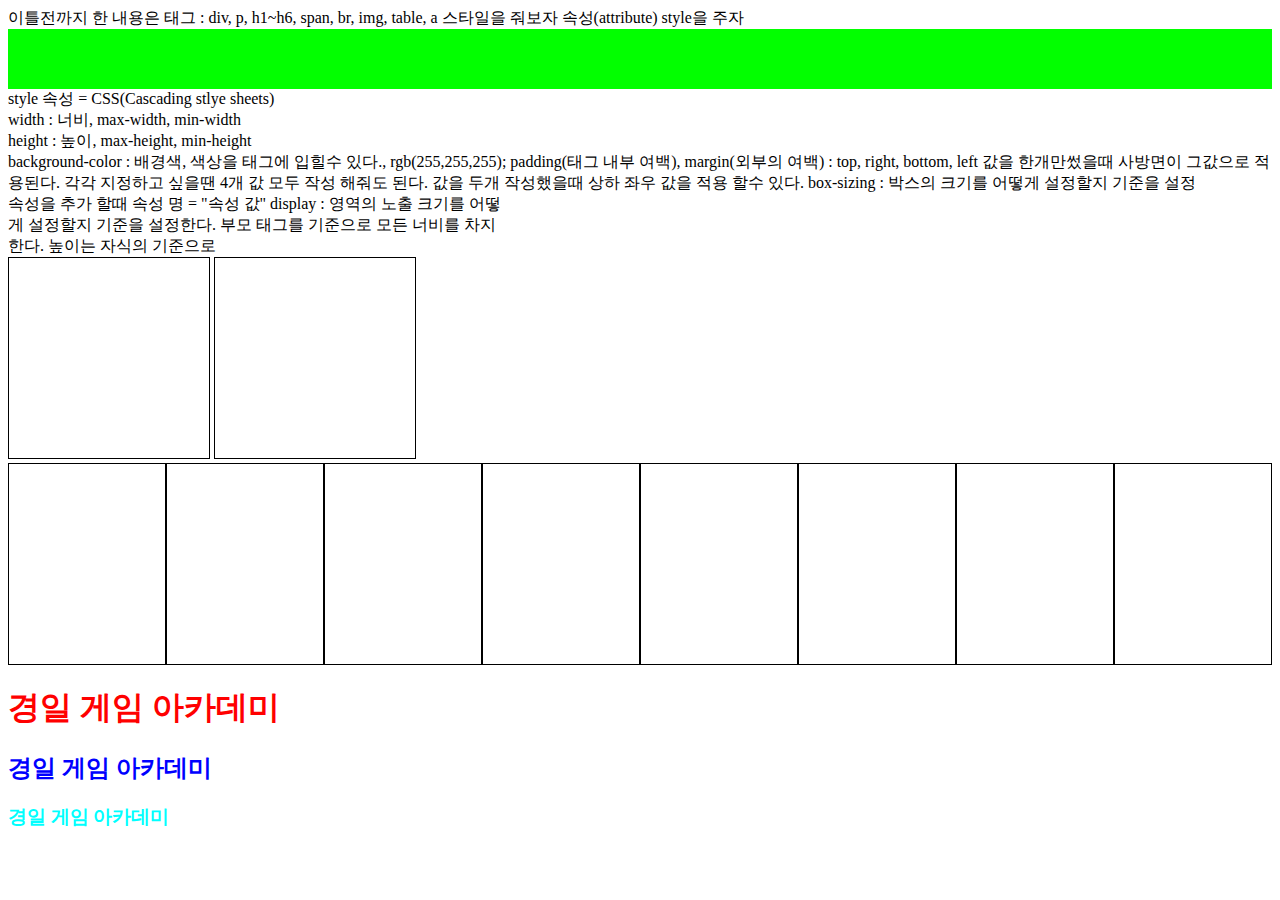
<file: index.html>
<!DOCTYPE html>
<html lang="en">
<head>
    <meta charset="UTF-8">
    <meta http-equiv="X-UA-Compatible" content="IE=edge">
    <meta name="viewport" content="width=device-width, initial-scale=1.0">
    <title>style</title>
</head>
<body>
    이틀전까지 한 내용은
    태그 : div, p, h1~h6, span, br, img, table, a
    스타일을 줘보자 속성(attribute) style을 주자

    <div style="width: 100%; height: 60px; background-color: rgb(2, 255, 0); padding: 0 0; margin: 0; box-sizing: border-box;"></div>
    style 속성 = CSS(Cascading stlye sheets) <br>
    width : 너비, max-width, min-width <br>
    height : 높이, max-height, min-height <br>
    background-color : 배경색, 색상을 태그에 입힐수 있다., rgb(255,255,255);
    padding(태그 내부 여백), margin(외부의 여백) : top, right, bottom, left
    값을 한개만썼을때 사방면이 그값으로 적용된다.
    각각 지정하고 싶을땐 4개 값 모두 작성 해줘도 된다.
    값을 두개 작성했을때 상하 좌우 값을 적용 할수 있다.
    box-sizing : 박스의 크기를 어떻게 설정할지 기준을 설정

    <!-- div는 블록 요소를 가지고 있는데 -->
    <div style="width: 500px;">
        <div style="display : block">
            속성을 추가 할때
            속성 명 = "속성 값"
            display : 영역의 노출 크기를 어떻게 설정할지 기준을 설정한다.
            부모 태그를 기준으로 모든 너비를 차지한다. 높이는 자식의 기준으로
        </div>
    </div>

    <div style="width: 100%;">
        <div style="width: 200px; height: 200px; border: 1px solid; display: inline-block;"></div>
        <div style="width: 200px; height: 200px; border: 1px solid; display: inline-block;"></div>
    </div>
    <!-- inline은 자신의 크기 만큼만 영역을 차지한다. -->

    <!-- display flex를 알아보자 -->
    <div style="display: flex;">
        <div style="width: 200px; height: 200px; border: 1px solid;"></div>
        <div style="width: 200px; height: 200px; border: 1px solid;"></div>
        <div style="width: 200px; height: 200px; border: 1px solid;"></div>
        <div style="width: 200px; height: 200px; border: 1px solid;"></div>
        <div style="width: 200px; height: 200px; border: 1px solid;"></div>
        <div style="width: 200px; height: 200px; border: 1px solid;"></div>
        <div style="width: 200px; height: 200px; border: 1px solid;"></div>
        <div style="width: 200px; height: 200px; border: 1px solid;"></div>
    </div>

    <div>
        <h1 style="color : red">경일 게임 아카데미</h1>
        <h2 style="color : blue">경일 게임 아카데미</h2>
        <h3 style="color : aqua">경일 게임 아카데미</h3>
    </div>

    

</body>
</html>
</file>
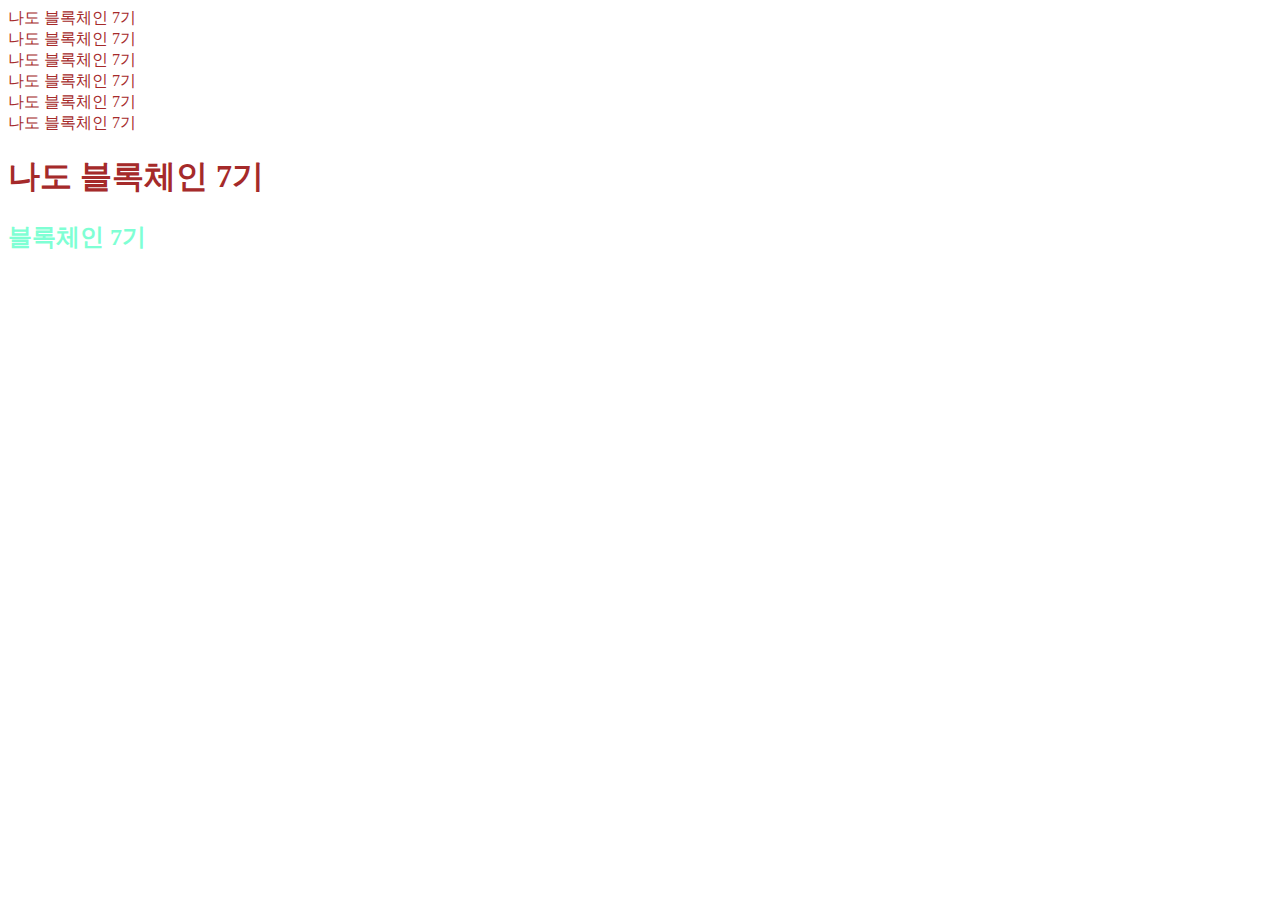
<file: day_3.html>
<!DOCTYPE html>
<html lang="en">
<head>
    <meta charset="UTF-8">
    <meta http-equiv="X-UA-Compatible" content="IE=edge">
    <meta name="viewport" content="width=device-width, initial-scale=1.0">
    <title>style 선택자</title>
    <style>
        /* 태그들의 속성을 작성하고 태그에 한번에 적용 시켜줄수 있다. */
        /* id 선택자는 css 작성에서 #을 이름의 앞에 붙여준다. */
        /* id 속성의 스타일을 우선으로 한다. */
        #test{
            color : red;
        }
        /* class 선택자는 css 작성에서 .을 이름의 앞에 붙여준다. */
        .block7{
            color: aqua;
        }
        /* 같은 속성이 두번 작성되었을때 맨 밑으로 작성된 속성이 적용 된다. */
        .block7{
            color: blue;
        }
        /* *선택자는 모든 태그에 스타일을 적용시킨다. */
        *{
            color: aquamarine;
        }

        /* 태그 선택자 태그의 이름으로도 스타일을 줄수가 있다. */
        div{
            color: blueviolet;
        }

        /* 여러 태그에 속성을 같이 적용시킬때 */
        div,h1{
            color: brown;
        }

        /* 자식 선택자 */
        /* 부모태그 div의 p자식 태그 선택자 */
        div p{
            /* 부모 태그 안에 자식태그에 스타일을 주고 싶을때 */
        }

        .test .content{
            /* test클래스를 가지고 있는 태그의 자식 태그중 content 클래스를 가지고 있는 태그 */
            /* 
                <div class="test">
                    <div class="content">
                        이 자식 태그가 스타일이 적용됨
                    </div>
                </div>
            */
        }

        /* test클래스와 content클래스를 둘다 가지고 있는 태그 */
        .test.content{
            /* 두 클래스를 모두 가지고 있을때 적용 */
            /* 
                <div class="test content"></div>
            */
        }

        /* 자식 태그중 해당 클래스를 가지고 있고 바로 아래 자식일때 */
        .test > .content{
            /* test클래스를 가지고 있는 태그 자식중 content클래스를 가지고 있는 자식중에 제일 첫번째 자식 */
            /* 
                <div class="test">
                  <div class="content">
                    이 태그만 스타일이 적용 된다.
                  </div>  
                  <div class="content">
                  </div>  
                  <div class="content">
                  </div>  
                </div>
            */
        }

    </style>
</head>
<body>



    <!-- id 선택자 : id 선택자는 문서 안에서 한번만 적용호된다.
                    중복되면 안되고 고유의 명을 정해준다. 레이아웃 스타일을 지정해주거나
                    이후 자바스크립트를 사용할때 웹 요소를 구분할때 사용한다. -->
    <!-- id 속성의 스타일을 우선으로 한다. -->
    <!-- <div id="test" class="block7">나는 id</div> -->
    <!-- class 선택자 : 같은 태그라도 다른 스타일을 적용시킬때 클래스 선택자를 사용한다.
                        태그의 클래스명이 중복되어도 괜찮다. -->
    <!-- <div class="block7">나는 블록체인 7기</div> -->
    <div>나도 블록체인 7기</div>
    <div>나도 블록체인 7기</div>
    <div>나도 블록체인 7기</div>
    <div>나도 블록체인 7기</div>
    <div>나도 블록체인 7기</div>
    <div>나도 블록체인 7기</div>
    <h1>나도 블록체인 7기</h1>
    <h2>블록체인 7기</h2>
</body>
</html>
</file>
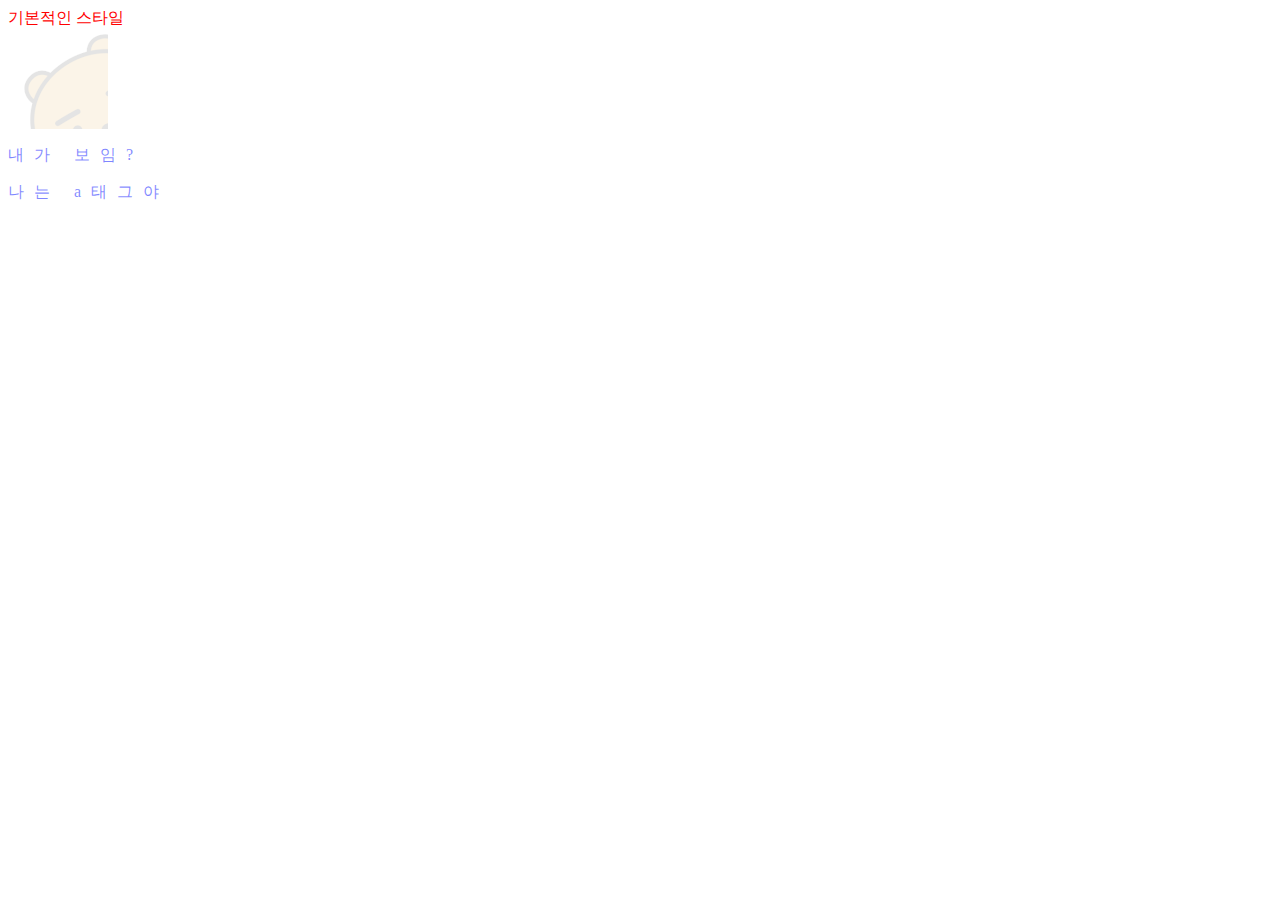
<file: index2.html>
<!DOCTYPE html>
<html lang="en">
<head>
    <meta charset="UTF-8">
    <meta http-equiv="X-UA-Compatible" content="IE=edge">
    <meta name="viewport" content="width=device-width, initial-scale=1.0">
    <title>CSS</title>
    <style>
        /* CSS 코드를 이곳에 작성 */
    </style>
    <link rel="stylesheet" href="./style.css">
    <!-- link 태그는 외부의 css파일이나 favicon을 가져올때 주로 사용한다.
        favicon은 브라우저의 아이콘 이미지 -->
</head>
<body>
    <div>기본적인 스타일</div>
    <div class="content">
        <img src="[data-uri]" alt="">
    </div>
    <p class="text">내가 보임?</p>
    <a class="text" href="">나는 a태그야</a>
</body>
</html>
</file>
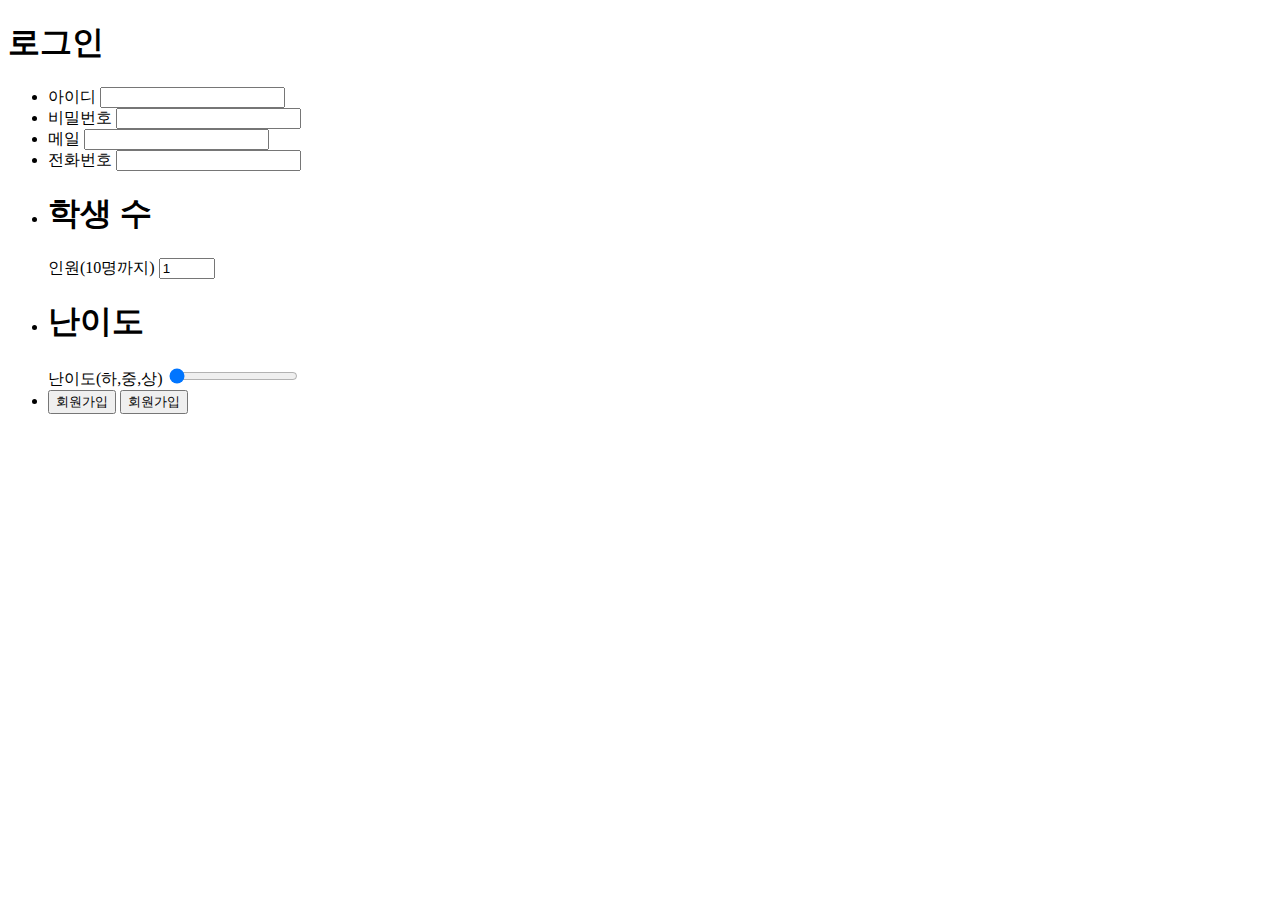
<file: input.html>
<!DOCTYPE html>
<html lang="en">
<head>
    <meta charset="UTF-8">
    <meta http-equiv="X-UA-Compatible" content="IE=edge">
    <meta name="viewport" content="width=device-width, initial-scale=1.0">
    <title>input</title>
</head>
<body>
    <h1>로그인</h1>
    <ul>
        <li>
            <label for="">아이디</label>
            <!-- input을 사용할때 라벨 붙이는것처럼 input태그의 이름 -->
            <input type="text" id="user_id">
            <!-- 
                input태그 타입
                hidden : 사용자에게 보이지 않지만 서버로 값을 넘길수 있다.
                search : 검색 상자를 넣는다.
                tel : 전화번호를 입력하는 필드를 넣는다.
                url : url주소를 입력할수 있는 필드를 넣는다.
                email : 메일주소를 입력할수 있는 필드를 넣는다.
                password : 비밀번호를 입력할수 있는 필드를 넣는다.
                datetime : 국제 표준시로 설정된 날짜와 시간을 넣는다.
                date : 사용자 지역을 기준으로 날짜 연,월,일을 넣는다.
                month : 사용자 지역을 기준으로 날짜 연,월
                week : 사용자 지역 기준 연,주
                range : 숫자로된 수치를 조절할수 있는 슬라이드 막대를 만든다.
                color : 색상표를 만든다.
                checkbox : 주어진 항목에서 2개이상 선택 가능한 체크 박스
                radio : 1개만 선택할수있는 체크박스를 만든다.
                file : 파일을 첨부할수 있는 버튼
                image : 버튼대신 사용할 이미지를 넣는다.
                button : 버튼을 넣는다.
             -->
        </li>
        <li>
            <label for="">비밀번호</label>
            <input type="password" id="pwd">
        </li>
        <li>
            <label for="">메일</label>
            <input type="email" id="mail">
        </li>
        <li>
            <label for="">전화번호</label>
            <input type="tel" id="phone">
        </li>
        <li>
            <h1>학생 수</h1>
            <label for="">인원(10명까지)</label>
            <input type="number" value="1" min="0" max="10" step="1">
            <!-- value 초기 값 min 최소값 max가 최대값 step값이 증가하는량 -->
        </li>
        <li>
            <h1>난이도</h1>
            <label for="">난이도(하,중,상)</label>
            <input type="range" value="1" min="1" max="3">
        </li>
        <li>
            <input type="submit" value="회원가입">
            <!-- button 태그는 타입을 정해줄수 있는데 기본 속성이 submit -->
            <button>회원가입</button>
        </li>
    </ul>
</body>
</html>
</file>
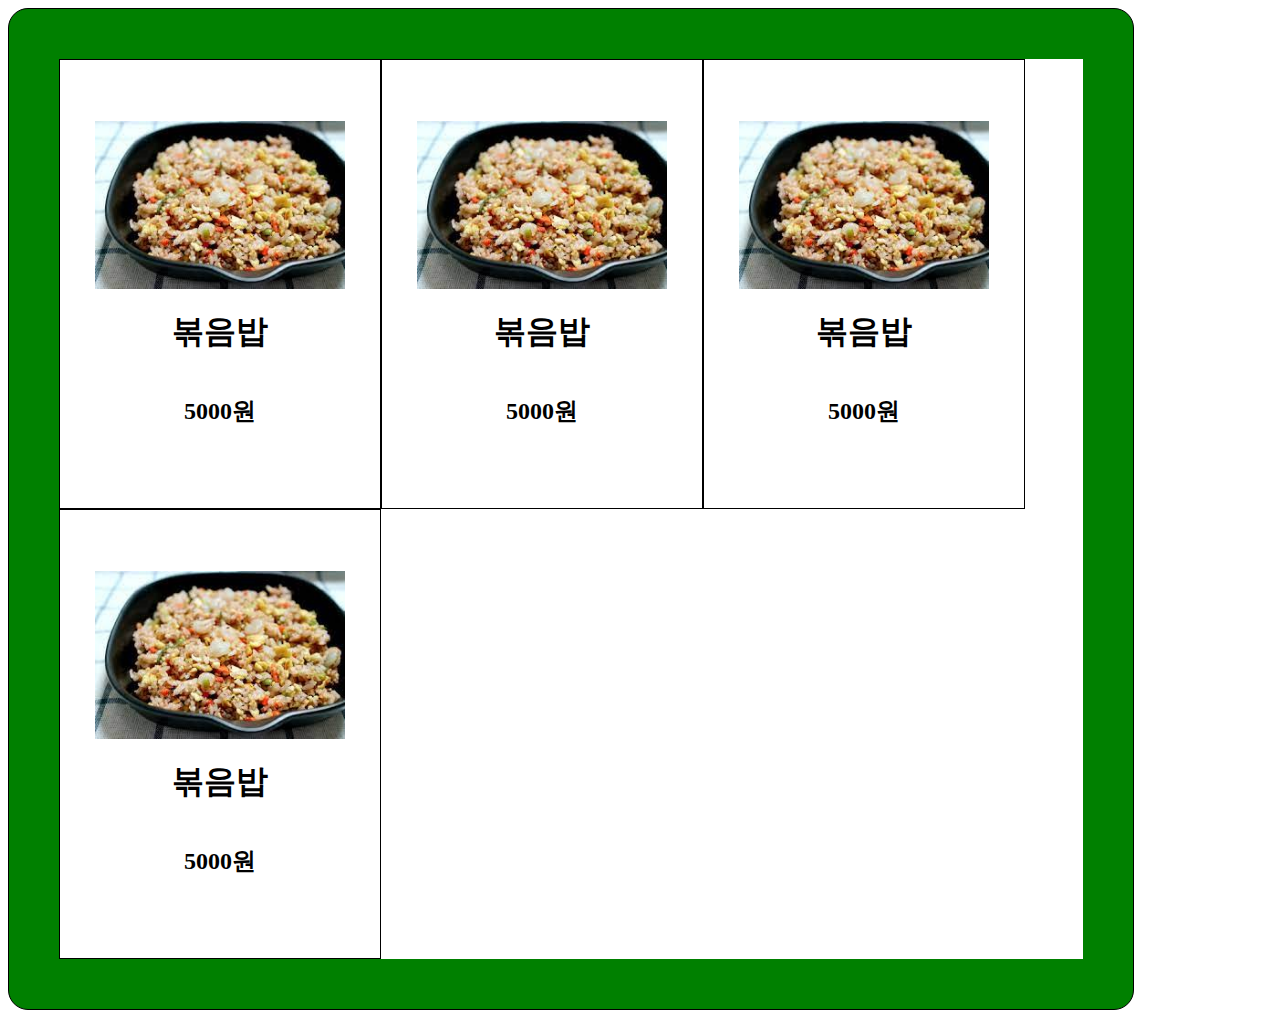
<file: menu.html>
<!DOCTYPE html>
<html lang="en">
<head>
    <meta charset="UTF-8">
    <meta http-equiv="X-UA-Compatible" content="IE=edge">
    <meta name="viewport" content="width=device-width, initial-scale=1.0">
    <title>메뉴판</title>
    <style>
        /* class로 작성할때 */
        .item{
            display: flex;
            flex-direction: column;
            justify-content: center;
            align-items: center;
            border: 1px solid;
            width: 300px;
            padding: 10px;
        }
        /* 태그 이름 선택자 */
        img{
            width: 250px;
        }
        body{
            width: 100%;
            height: 100vh;
        }
        #content{
            width: 80%;
            height: 100%;
            background-color: green;
            /* border-radius : 모서리 부분을 타원으로 깎아준다. */
            border-radius: 20px;
            border: 1px solid;
            padding: 50px;
        }
        #warp{
            display: flex;
            width: 100%;
            height: 100%;
            background-color: white;
            flex-wrap: wrap;
        }
    </style>
</head>
<body>
    <!-- 
        1. 메뉴 하나만들고
        메뉴에 필요한건
        - 이미지
        - 제목
        - 서브 제목
        메뉴는 여러개 일거 같아.
        class로 만들어야겠다.

     -->
     <div id="content">
        <div id="warp">
            <div class="item">
               <img src="[data-uri]" alt="볶음밥 이미지">
               <h1>볶음밥</h1>
               <h2>5000원</h2>
            </div>
            <div class="item">
               <img src="[data-uri]" alt="볶음밥 이미지">
               <h1>볶음밥</h1>
               <h2>5000원</h2>
            </div>
            <div class="item">
               <img src="[data-uri]" alt="볶음밥 이미지">
               <h1>볶음밥</h1>
               <h2>5000원</h2>
            </div>
            <div class="item">
               <img src="[data-uri]" alt="볶음밥 이미지">
               <h1>볶음밥</h1>
               <h2>5000원</h2>
            </div>
        </div>
     </div>
</body>
</html>
</file>
<file: style.css>
/* style 태그에 작성했던 방식으로 코드를 작성 해주면 된다. */
div{
    color: red;
}

/* basic css */

.display {
    display: block;
    /* block은 블록 요소, div태그의 기본값, 자기의 너비를 전부 갖고 옆에 아무도 없어야 한다. */
    
    display: inline;
    /* 인라인, span, a 등등 기본값을 인라인으로 가지고 있고 옆으로 태그가 자리 할수 있다. */

    display: flex;
    /* 자식 태그들을 정렬시킬수 있다. 정렬시키는 방식은 여러가지 있다. */

    display: inherit;
    /* 부모한테 값을 가져와서 적용시킨다. 사용할 일이 거의 없긴함 */

    display: initial;
    /* 태그가 기본적으로 가지고 있던 속성으로 초기화 기본값으로 적용 */

    display: none;
    /* 화면에서 지운다 태그를 보이지 않게 지워 버린다. 나중에 자바스크립트에서 display속성이
    none으로 적용되어 있으면 선택이 되지 않는다. */
}

.wh{
    width: 100px;
    /* 태그의 너비 */

    height: 100px;
    /* 태그의 높이 */

    width: max-content;
    /* 가지고있는 자식 태그의 너비 만큼 차지한다. */

    width: min-content;
    /* 자식 태그의 최소만큼 너비를 차지한다. */

    max-width: 100px;
    /* 설정한 너비 이상으로 태그의 너비가 넓어지지 않는다. 최대 너비 */
    
    min-width: 100px;
    /* 설정한 너비 이하로 태그의 너비가 줄어들지 않는다.  최소 너비 */
}

.content{
    width: 100px;
    height: 100px;

    overflow: hidden;
    /* 자식의 태그가 부모영역 이상으로 보이지 않게 설정 */

    overflow: scroll;
    /* 자식의 태그의 내용을 스크롤 처리 할것이냐? */

    /* 스크롤 방향을 x축으로 만들거냐? y축으로 만들거냐? */
    overflow-x: hidden;
    overflow-y: scroll;
    /* y축만 스크롤 가능하게 */

    overflow-x: scroll;
    overflow-y: hidden;
    /* x축만 스크롤 가능하게 */

    opacity: 0.1;
    /* 투명도를 설정해줄수 있다. 1이 최대치 100% */
}

.text{
    font-size: 16px;
    /* 글씨의 크기 pc 크롬 기준 기본값이 16px */
    /* 환경에 따라 기본 값이 다를수 있다 모바일,pc 브라우저에 따라 */

    font-weight: 500;
    /* 글씨의 굵기 */
    /* 기본값은 500이고 글꼴을 가져왔을땐 기본값이 변할수 있다. */

    color: rgba(0, 13, 255, 0.5);
    /* 글씨의 색 rgb(), rgba() 등등으로 설정이 가능하다 */

    text-align: center;
    /* 글자의 정렬을 가운데로 */

    text-align: end;
    /* 오른쪽 끝으로 정렬 */

    text-align: start;
    /* 왼쪽 끝으로 정렬 */

    text-decoration: overline;
    /* 텍스트에 줄긋기 */

    text-decoration: underline;
    /* 텍스트에 밑줄 추가 */

    text-decoration: none;
    /* 텍스트 꾸밈 요소 제거 */

    letter-spacing: 10px;
    /* 글자의 간격 */
}
</file>
